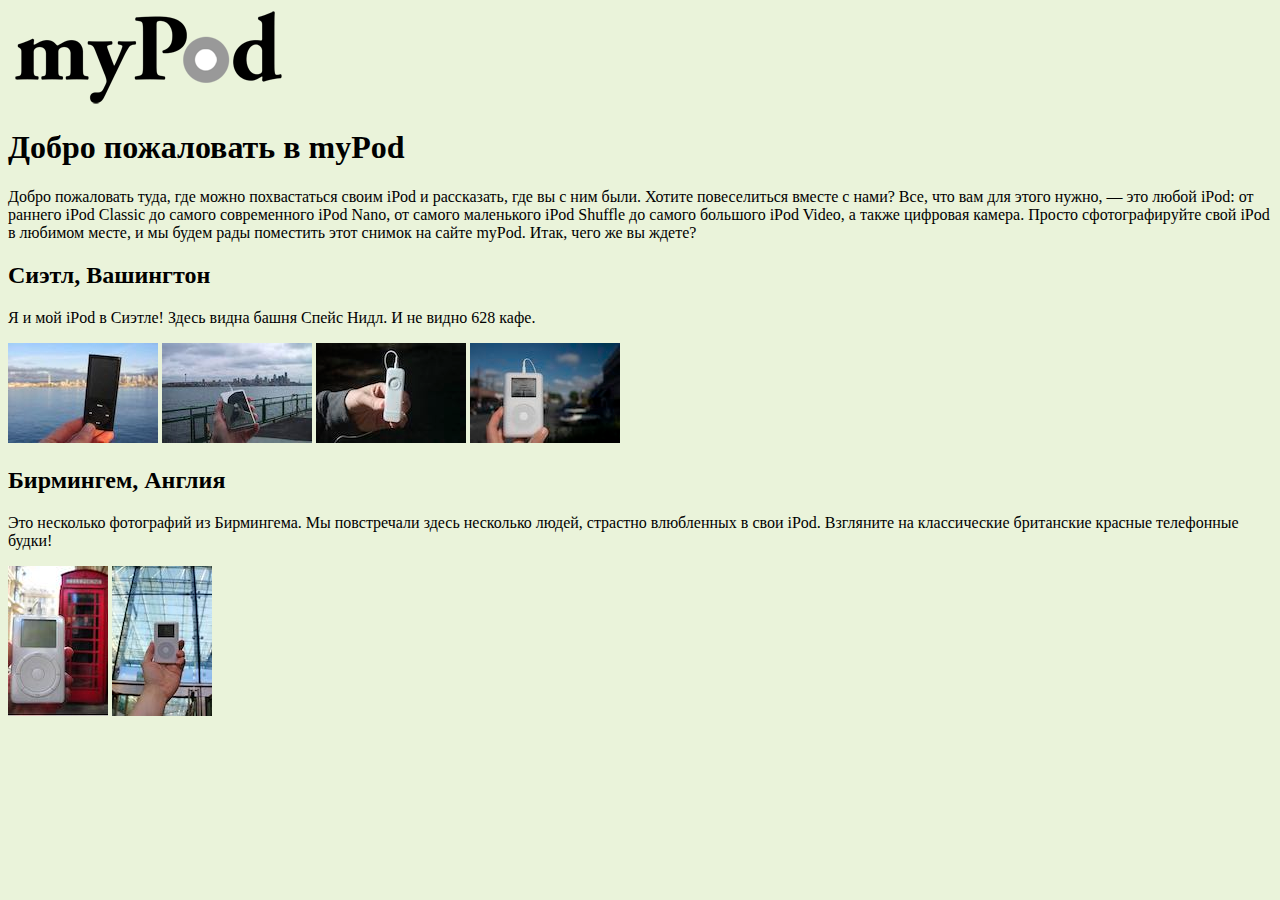
<file: mypod/index.html>
<html>
  <head>
    <title>myPod</title>
      <style type="text/css">
        body { background-color: #eaf3da; }
      </style>
  </head>
  <body>
    <p>
      <img src='logo/mypod.png' alt='Логотип myPod'>

    <h1>Добро пожаловать в myPod</h1>
    <p>
      Добро пожаловать туда, где можно похвастаться своим iPod и рассказать, где      вы с ним были. Хотите повеселиться вместе с нами? Все, что вам для этого      нужно, — это любой iPod: от раннего iPod Classic до самого современного      iPod Nano, от самого маленького iPod Shuffle до самого большого iPod Video,      а также цифровая камера. Просто сфотографируйте свой iPod в любимом месте,      и мы будем рады поместить этот снимок на сайте myPod. Итак, чего же вы ждете?
    </p>

    <h2>Сиэтл, Вашингтон</h2>
    <p>
      Я и мой iPod в Сиэтле! Здесь видна башня Спейс Нидл.      И не видно 628 кафе.
    </p>
    <p>
      <a href='html/seattle_video_med.html'><img src='thumbnail/seattle_video_med.jpg' alt="Мой iPod в Сиэтле, Вашингтон"></a>
      <a href='html/seattle_classic.html'><img src="thumbnail/seattle_classic.jpg" alt="iPod Classic в Сиэтле, Вашингтон"></a>      <a href='html/seattle_shuffle.html'><img src="thumbnail/seattle_shuffle.jpg" alt="iPod Shuffle в Сиэтле, Вашингтон"></a>      <a href='html/seattle_downtown.html'><img src="thumbnail/seattle_downtown.jpg" alt="iPod в бизнес-центре Сиэтла,Вашингтон"></a>
    </p>

    <h2>Бирмингем, Англия</h2>    <p>      Это несколько фотографий из Бирмингема. Мы повстречали здесь несколько      людей, страстно влюбленных в свои iPod. Взгляните на классические британские      красные телефонные будки!    </p>    <p>      <a href='html/britain.html'><img src="thumbnail/britain.jpg" alt="iPod в Бирмингеме в телефонной будке"></a>      <a href='html/applestore.html'><img src="thumbnail/applestore.jpg" alt="iPod в Бирмингеме в магазине Apple"></a>    </p>
  </body>
</html>
</file>
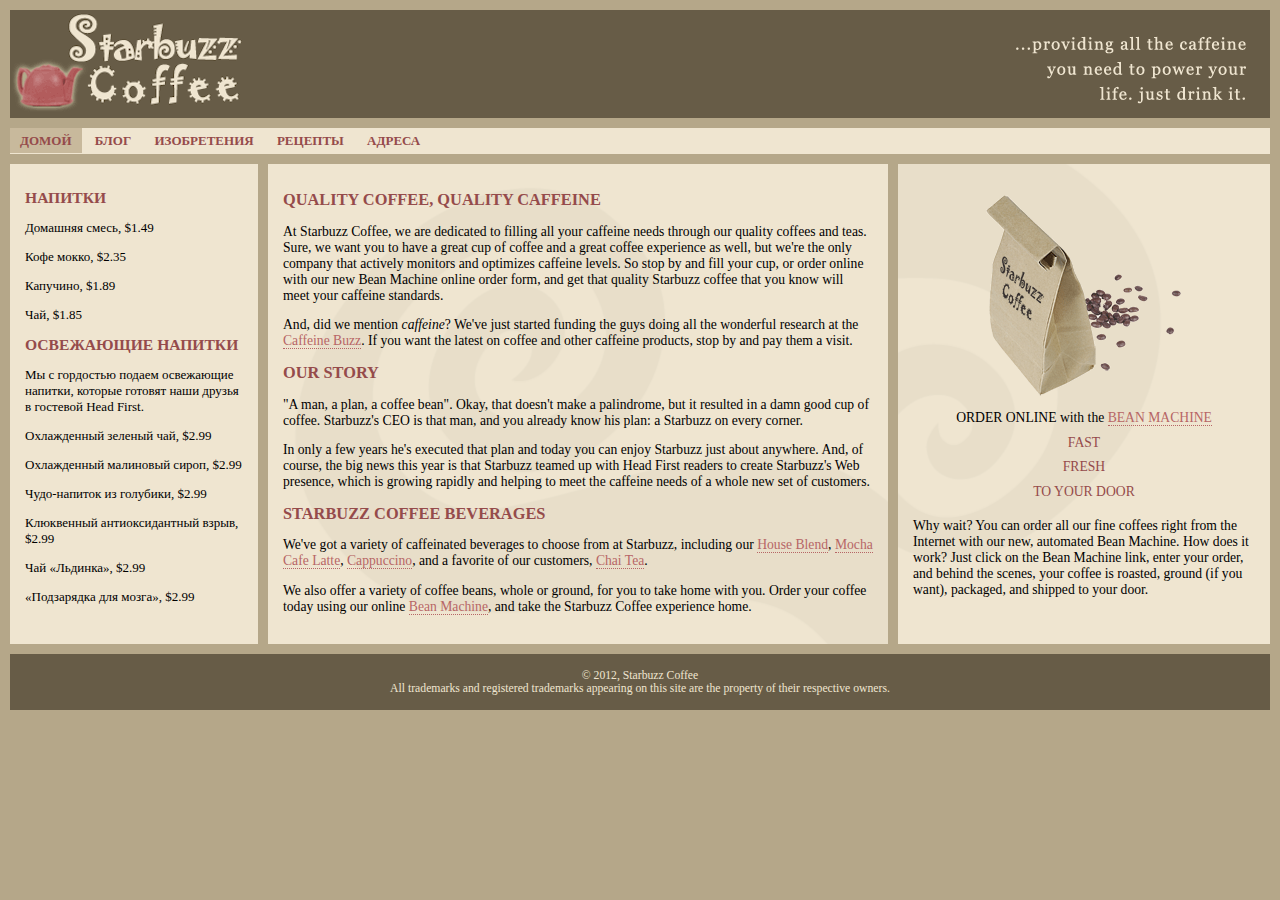
<file: starbuzz/index.html>
<!DOCTYPE html>
<html lang='en'>

<head>
    <meta charset="utf-8">
    <title>Starbuzz Coffee</title>
    <link rel="stylesheet" type="text/css" href="starbuzz.css">
</head>

<body>
    <header class='top'>
        <img id='headerLogo' src="images/headerlogo.gif" alt="Starbuzz Coffee logo image">
        <img id='headerSlogan' src="images/headerSlogan.gif" alt="Providing all the caffeine you need to power your life.">
    </header>

		<nav>
			<ul>
      		<li class='selected'><a href="index.html">ДОМОЙ</a></li>
		  		<li><a href="blog.html">БЛОГ</a></li>
					<li><a href="">ИЗОБРЕТЕНИЯ</a></li>
					<li><a href="">РЕЦЕПТЫ</a></li>	
					<li><a href="">АДРЕСА</a></li>	
			</ul>
		</nav>

    <!--<div id='award'>
        <img src='images/award.gif' alt='Награда обжарщику кофейных зерен года'>
    </div>-->

    <div id='tableContainer'>
        <div id='tableRow'>
            <section id="drinks">
                <h1>НАПИТКИ</h1>
                <p>Домашняя смесь, $1.49</p>
                <p>Кофе мокко, $2.35</p>
                <p>Капучино, $1.89</p>
                <p>Чай, $1.85</p>
                <h1>ОСВЕЖАЮЩИЕ НАПИТКИ</h1>
                <p>
                    Мы с гордостью подаем освежающие напитки, которые готовят наши друзья в гостевой Head First.
                </p>
                <p>Охлажденный зеленый чай, $2.99</p>
                <p>Охлажденный малиновый сироп, $2.99</p>
                <p>Чудо-напиток из голубики, $2.99</p>
                <p>Клюквенный антиоксидантный взрыв, $2.99</p>
                <p>Чай «Льдинка», $2.99</p>
                <p>«Подзарядка для мозга», $2.99</p>
            </section>

            <section id="main">
                <h1>QUALITY COFFEE, QUALITY CAFFEINE</h1>
                <p>
                    At Starbuzz Coffee, we are dedicated to filling all your caffeine needs through our quality coffees and teas. Sure, we want you to have a great cup of coffee and a great coffee experience as well, but we're the only company that actively monitors and
                    optimizes caffeine levels. So stop by and fill your cup, or order online with our new Bean Machine online order form, and get that quality Starbuzz coffee that you know will meet your caffeine standards.
                </p>
                <p>
                    And, did we mention <em>caffeine</em>? We've just started funding the guys doing all the wonderful research at the <a href="http://buzz.headfirstlabs.com" title="Read all about caffeine on the Buzz">Caffeine Buzz</a>. If you want the
                    latest on coffee and other caffeine products, stop by and pay them a visit.
                </p>
                <h1>OUR STORY</h1>
                <p>
                    "A man, a plan, a coffee bean". Okay, that doesn't make a palindrome, but it resulted in a damn good cup of coffee. Starbuzz's CEO is that man, and you already know his plan: a Starbuzz on every corner.
                </p>
                <p>In only a few years he's executed that plan and today you can enjoy Starbuzz just about anywhere. And, of course, the big news this year is that Starbuzz teamed up with Head First readers to create Starbuzz's Web presence, which is growing
                    rapidly and helping to meet the caffeine needs of a whole new set of customers.
                </p>
                <h1>STARBUZZ COFFEE BEVERAGES</h1>
                <p>
                    We've got a variety of caffeinated beverages to choose from at Starbuzz, including our
                    <a href="beverages.html#house" title="House Blend">House Blend</a>,
                    <a href="beverages.html#mocha" title="Mocha Cafe Latte">Mocha Cafe Latte</a>,
                    <a href="beverages.html#cappuccino" title="Cappuccino">Cappuccino</a>, and a favorite of our customers,
                    <a href="beverages.html#chai" title="Chai Tea">Chai Tea</a>.
                </p>
                <p>
                    We also offer a variety of coffee beans, whole or ground, for you to take home with you. Order your coffee today using our online
                    <a href="form.html" title="form.html">Bean Machine</a>, and take the Starbuzz Coffee experience home.
                </p>
            </section>

            <aside>
                <p class="beanheading">
                    <img src="images/bag.gif" alt="Bean Machine bag">
                    <br> ORDER ONLINE with the
                    <a href="form.html">BEAN MACHINE</a>
                    <br>
                    <span class="slogan">
            FAST <br>
            FRESH <br>
            TO YOUR DOOR <br>
        </span>
                </p>
                <p>
                    Why wait? You can order all our fine coffees right from the Internet with our new, automated Bean Machine. How does it work? Just click on the Bean Machine link, enter your order, and behind the scenes, your coffee is roasted, ground (if you want), packaged,
                    and shipped to your door.
                </p>
            </aside>
        </div>
    </div>

    <footer>
        &copy; 2012, Starbuzz Coffee
        <br> All trademarks and registered trademarks appearing on this site are the property of their respective owners.
    </footer>

    <!-- <div id='coupon'>
        <a href='freecoffee.html' title="Щелкните здесь, чтобы получить бесплатный кофе"><img src='images/ticket.gif' alt="Купон на бесплатный кофе Starbuzz"></a>
    </div>-->

</body>

</html>
</file>
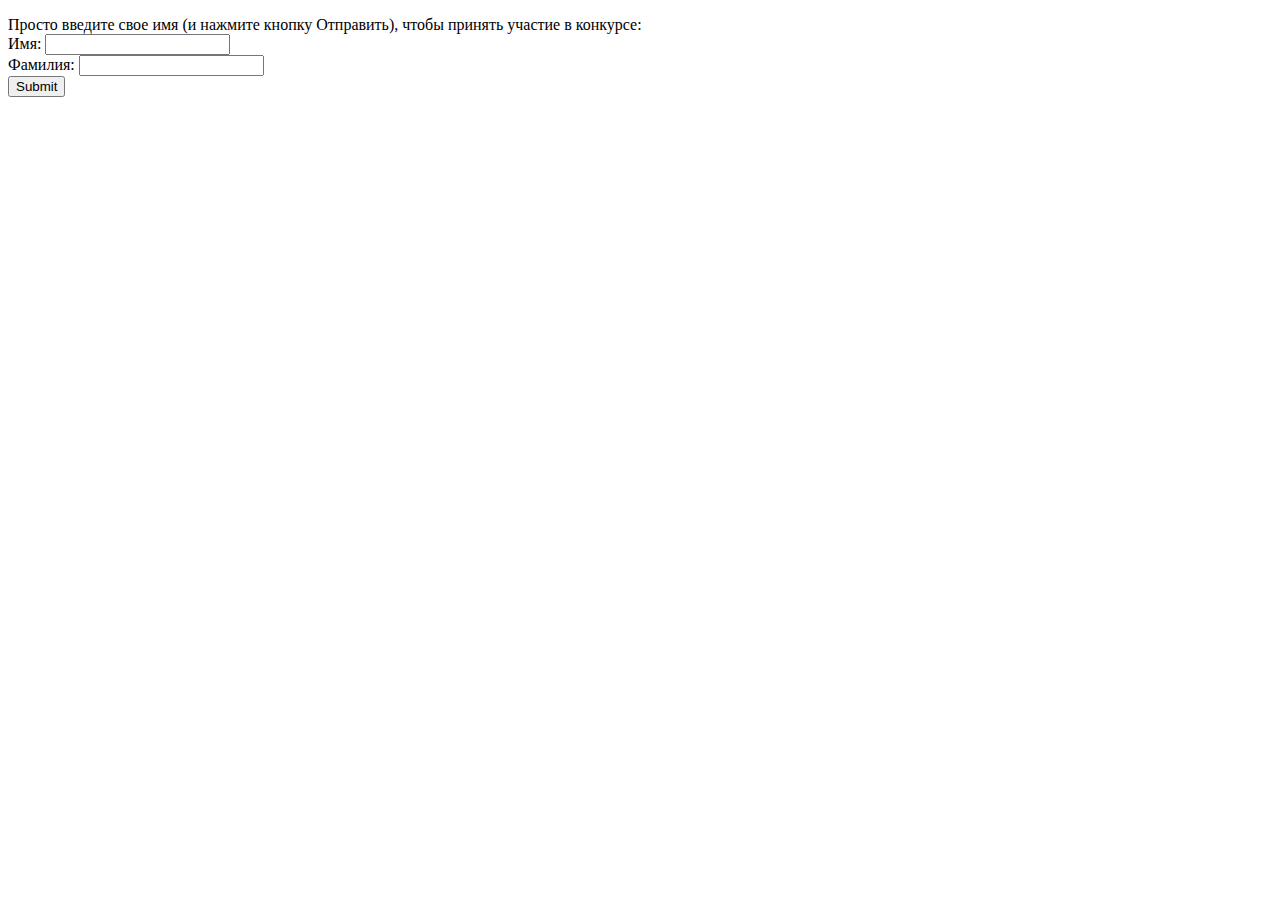
<file: contest/form.html>
<!DOCTYPE html>
<html>
  <head>
    <meta charset="utf-8">
    <title>Принять участие в конкурсе</title>
  </head>
  <body>
    <form action="http://wickedlysmart.com/hfhtmlcss/contest.php" method="POST">
      <p>Просто введите свое имя (и нажмите кнопку Отправить),
						чтобы принять участие в конкурсе:<br>

        Имя: <input type="text" name="firstname" value=""><br>
        Фамилия:  <input type="text" name="lastname" value=""><br>
        <input type="submit">
      </p>
    </form>
  </body>
</html>
</file>
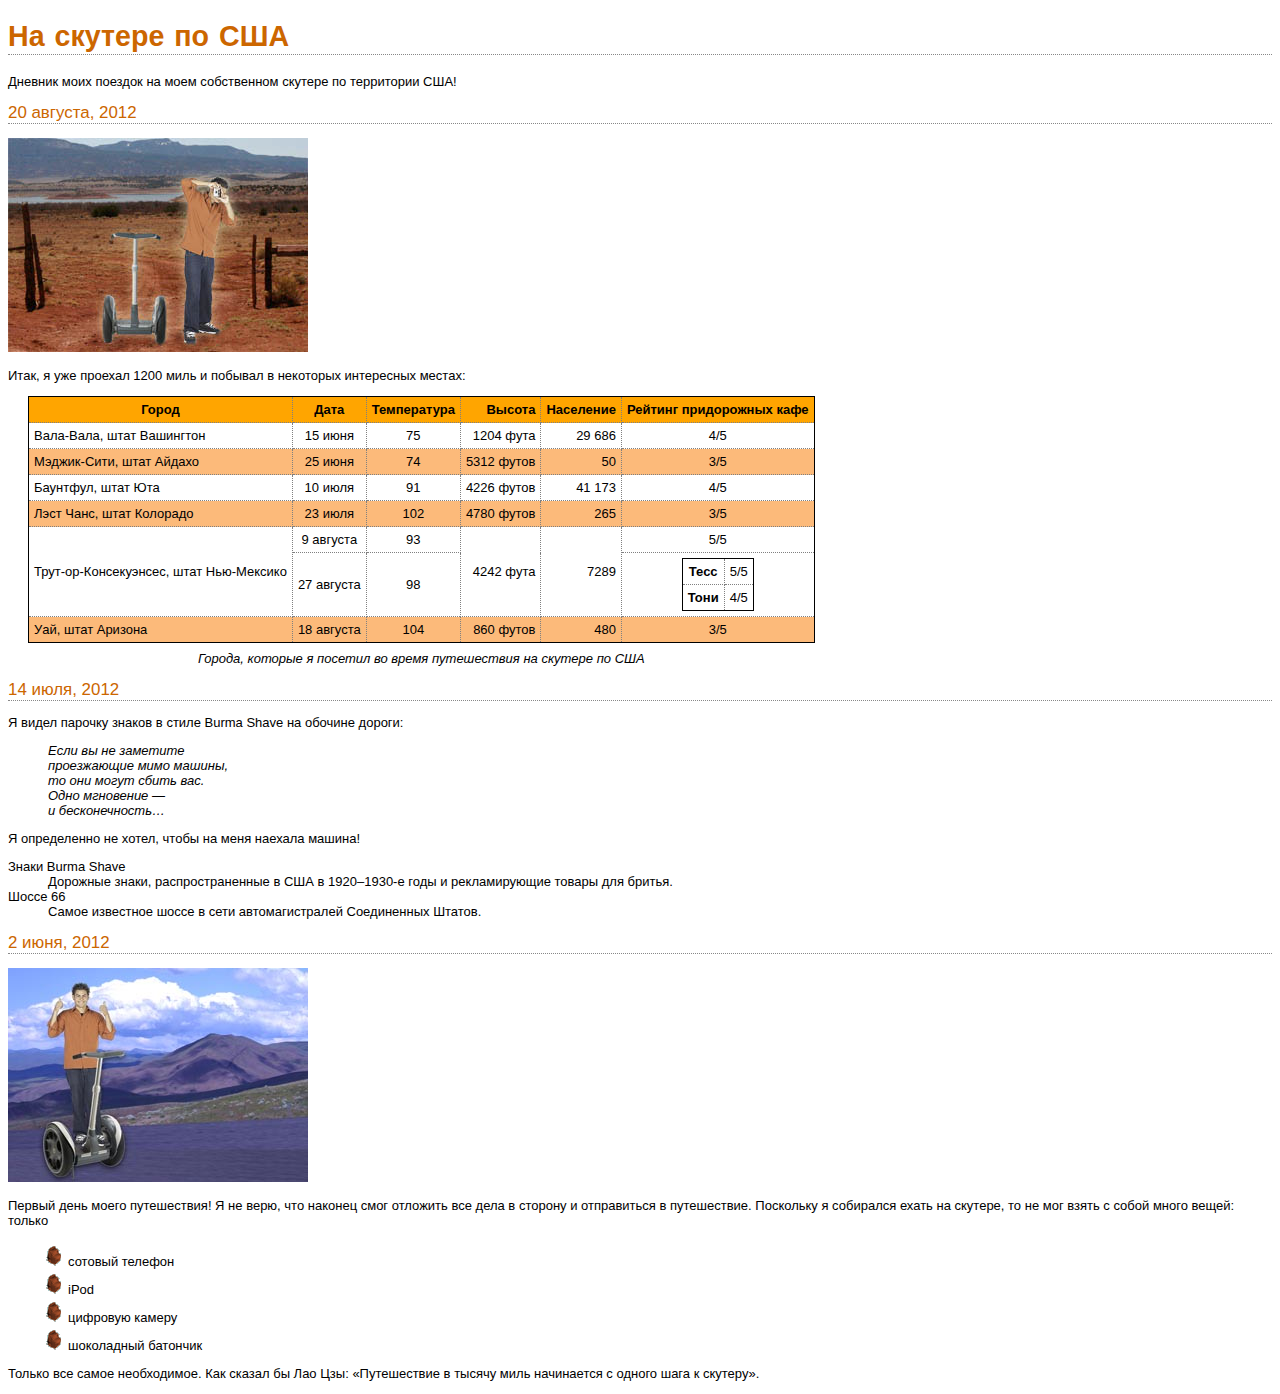
<file: journal/journal.html>
<!doctype html>
<html lang='ru'>

  <head>
   <meta charset='utf-8'>
    <title>На скутере по США</title>
    <link type='text/css' rel='stylesheet' href='journal.css' />
  </head>

  <body>
    <h1>На скутере по США</h1>
    <p>Дневник моих поездок на моем собственном скутере по территории США!</p>

    <h2>20 августа, 2012</h2>
    <img src='images/segway2.jpg' alt='Фото за 20 августа, 2012 года'>
    <p>
        Итак, я уже проехал 1200 миль и побывал в некоторых интересных 
        местах: 
    </p>
    
		<table>
			<caption>
				Города, которые я посетил во время
				путешествия на скутере по США
			</caption>	
			<tr>
				<th>Город</th>
				<th class='center'>Дата</th>
				<th class='center'>Температура</th>
				<th class='right'>Высота</th>
				<th class='right'>Население</th>
				<th class='center'>Рейтинг придорожных кафе</th>
			</tr>
			<tr>
				<td>Вала-Вала, штат Вашингтон</td>
				<td class='center'>15 июня</td>
				<td class='center'>75</td>
				<td class='right'>1204 фута</td>
				<td class='right'>29 686</td>
				<td class='center'>4/5</td>
			</tr>
			<tr class='cellcolor'>
				<td>Мэджик-Сити, штат Айдахо</td>
				<td class='center'>25 июня</td>
				<td class='center'>74</td>
				<td class='right'>5312 футов</td>
				<td class='right'>50</td>
				<td class='center'>3/5</td>
			</tr>
			<tr>
				<td>Баунтфул, штат Юта</td>
				<td class='center'>10 июля</td>
				<td class='center'>91</td>
				<td class='right'>4226 футов</td>
				<td class='right'>41 173</td>
				<td class='center'>4/5</td>
			</tr>	
			<tr class='cellcolor'>
				<td>Лэст Чанс, штат Колорадо</td>
				<td class='center'>23 июля</td>
				<td class='center'>102</td>
				<td class='right'>4780 футов</td>
				<td class='right'>265</td>
				<td class='center'>3/5</td>
			</tr>	
			<tr>
				<td rowspan="2">Трут-ор-Консекуэнсес, штат Нью-Мексико</td>
				<td class="center">9 августа</td>
				<td class="center">93</td>
				<td rowspan="2" class="right">4242 фута</td>
				<td rowspan="2" class="right">7289</td>
				<td class="center">5/5</td>
			</tr>
			<tr>
				<td class="center">27 августа</td>
				<td class="center">98</td>
				<td class="center">
					<table id='small'>
						<tr>
							<th>Тесс</th>
							<td>5/5</td>
						</tr>	
						<tr>
							<th>Тони</th>
							<td>4/5</td>
						</tr>
					</table>		
				</td>
			</tr>
			<tr class="cellcolor">
				<td>Уай, штат Аризона</td>
				<td class='center'>18 августа</td>
				<td class='center'>104</td>
				<td class='right'>860 футов</td>
				<td class='right'>480</td>
				<td class='center'>3/5</td>
			</tr>		
		</table>

    <h2>14 июля, 2012</h2>
    <p>
        Я видел парочку знаков в стиле Burma Shave на
        обочине дороги: 
    </p>
    <blockquote>
        Если вы не заметите<br> 
        проезжающие мимо машины,<br>
        то они могут сбить вас.<br>
        Одно мгновение — <br>
        и бесконечность…<br>
    </blockquote>
    <p>
      Я определенно не хотел, чтобы на меня наехала машина!
    </p>  

    <dl>
      <dt>Знаки Burma Shave</dt>
        <dd>Дорожные знаки, распространенные в США
            в 1920–1930-е годы и рекламирующие товары
            для бритья.
        </dd>
      <dt>Шоссе 66</dt>
        <dd>Самое известное шоссе в сети автомагистралей
            Соединенных Штатов.
        </dd>
    </dl>  

    <h2>2 июня, 2012</h2>
    <img src='images/segway1.jpg' alt='Фото за 2 июня, 2012 года'>
    <p>
    Первый день моего путешествия! Я не верю, что наконец 
    смог отложить все дела в сторону и отправиться 
    в путешествие. Поскольку я собирался ехать на скутере, 
    то не мог взять с собой много вещей: только 
    </p>
    <ul>    
      <li>сотовый телефон</li>
      <li>iPod</li>
      <li>цифровую камеру</li> 
      <li>шоколадный батончик</li>
    </ul>
    <p>
    Только все самое необходимое. Как сказал бы Лао Цзы:
    <q>Путешествие в тысячу миль начинается с одного шага
    к скутеру</q>.
    </p>

  </body>

</html>
</file>
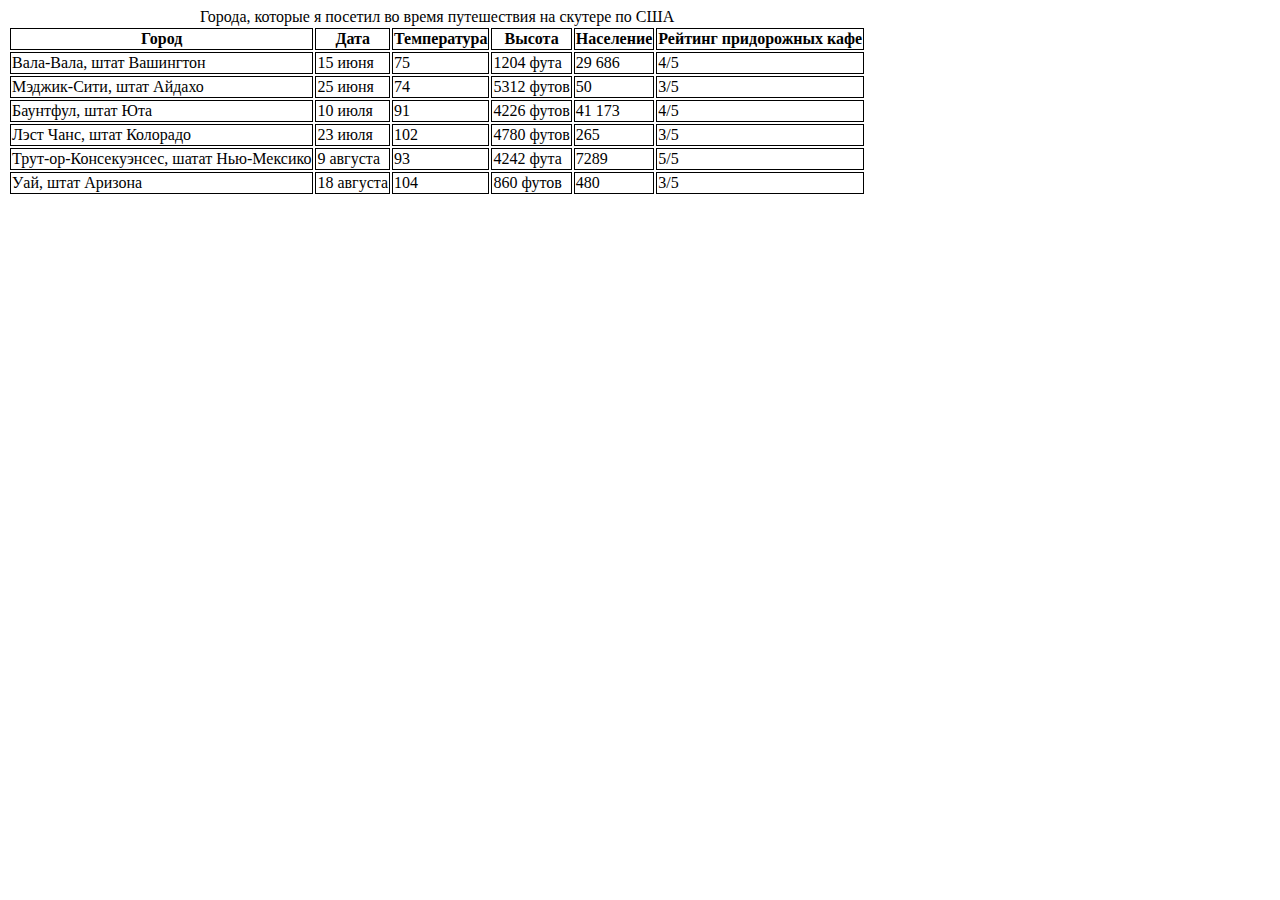
<file: journal/table.html>
<!DOCTYPE html>
<html lang='ru'>

  <head>
    	<meta charset="utf-8">
    	<style type="text/css">
      	td, th { border: 1px solid black; }
    	</style>
    	<title>Тестирование таблицы Тони</title>
  </head>		

  <body>
    <table>
			<caption>
				Города, которые я посетил во время
				путешествия на скутере по США
			</caption>	
			<tr>
				<th>Город</th>
				<th>Дата</th>
				<th>Температура</th>
				<th>Высота</th>
				<th>Население</th>
				<th>Рейтинг придорожных кафе</th>
			</tr>
			<tr>
				<td>Вала-Вала, штат Вашингтон</td>
				<td>15 июня</td>
				<td>75</td>
				<td>1204 фута</td>
				<td>29 686</td>
				<td>4/5</td>
			</tr>
			<tr>
				<td>Мэджик-Сити, штат Айдахо</td>
				<td>25 июня</td>
				<td>74</td>
				<td>5312 футов</td>
				<td>50</td>
				<td>3/5</td>
			</tr>
			<tr>
				<td>Баунтфул, штат Юта</td>
				<td>10 июля</td>
				<td>91</td>
				<td>4226 футов</td>
				<td>41 173</td>
				<td>4/5</td>
			</tr>	
			<tr>
				<td>Лэст Чанс, штат Колорадо</td>
				<td>23 июля</td>
				<td>102</td>
				<td>4780 футов</td>
				<td>265</td>
				<td>3/5</td>
			</tr>	
			<tr>
				<td>Трут-ор-Консекуэнсес, шатат Нью-Мексико</td>
				<td>9 августа</td>
				<td>93</td>
				<td>4242 фута</td>
				<td>7289</td>
				<td>5/5</td>
			</tr>	
			<tr>
				<td>Уай, штат Аризона</td>
				<td>18 августа</td>
				<td>104</td>
				<td>860 футов</td>
				<td>480</td>
				<td>3/5</td>
			</tr>		
		</table>
  </body>

</html>
</file>
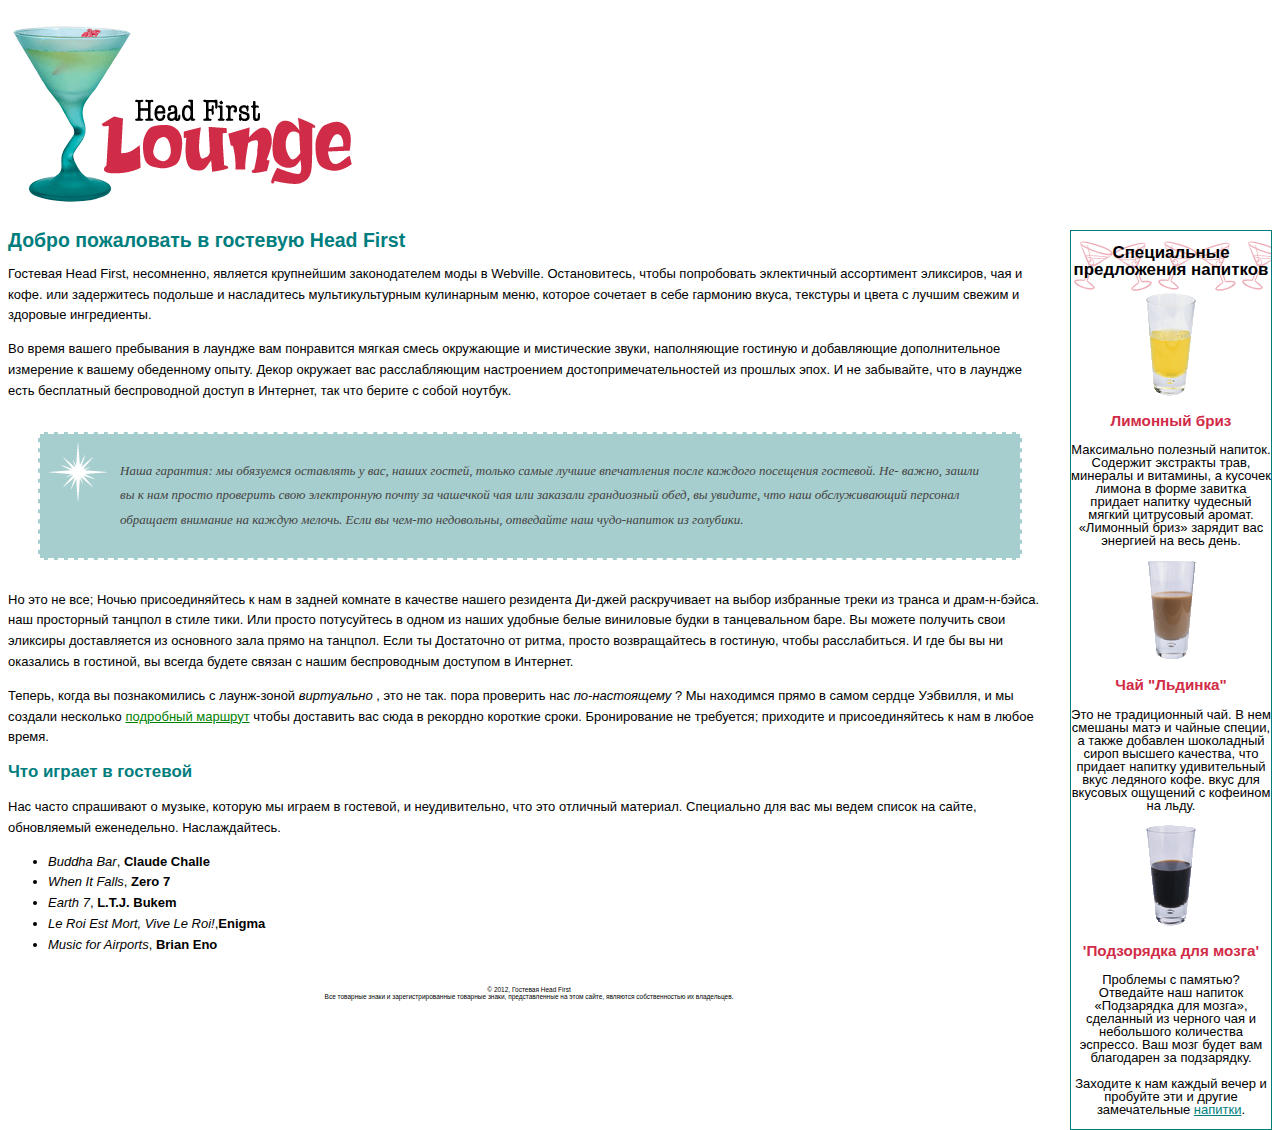
<file: lounge/lounge.html>
<!DOCTYPE html>
<html lang='ru'>
  <head>
    <meta charset="utf-8">
    <title>Гостевая Head First</title>
    <link type="text/css" rel="stylesheet" href="lounge.css" media='screen and (min-width: 481px)'/>
    <link type='text/css' rel='stylesheet' href='lounge-print.css' media='print'/>
    <link type='text/css' rel='stylesheet' href='lounge-mobile.css' media='screen and (max-width: 480px)'>
  </head>
  <body>
    <p><img src="images/logo.gif" alt="Head First Lounge"></p>
    
  <div id='elixirs'>
    <h2>Специальные предложения напитков</h2>
    <p>
      <img src="images/yellow.gif" alt="Lemon Breeze Elixir">
    </p>
    <h3>Лимонный бриз</h3>
    <p>
      Максимально полезный напиток. Содержит экстракты трав,
      минералы и витамины, а кусочек лимона в форме завитка
      придает напитку чудесный мягкий цитрусовый аромат.
      «Лимонный бриз» зарядит вас энергией на весь день.   
    </p>

    <p>
      <img src="images/chai.gif" alt="Chai Chiller Elixir">
    </p>
    <h3>Чай "Льдинка"</h3>
    <p>
      Это не традиционный чай. В нем смешаны матэ и чайные
      специи, а также добавлен шоколадный сироп высшего качества,
      что придает напитку удивительный вкус ледяного кофе. вкус 
      для вкусовых ощущений с кофеином на льду.
    </p>

    <p>
      <img src="images/black.gif" alt="Black Brain Brew Elixir">
    </p>
    <h3>'Подзорядка для мозга'</h3>
    <p>
      Проблемы с памятью? Отведайте наш напиток «Подзарядка для
      мозга», сделанный из черного чая и небольшого количества
      эспрессо. Ваш мозг будет вам благодарен за подзарядку.   
    </p>

    <p>
      Заходите к нам каждый вечер и пробуйте эти и другие
      замечательные
      <a href="beverages/elixir.html" 
         title="Head First Lounge Elixirs">напитки</a>.
    </p>
  </div>
   
    <h1>Добро пожаловать в гостевую Head First</h1>
    <p>
       Гостевая Head First, несомненно, является крупнейшим законодателем моды в Webville.
       Остановитесь, чтобы попробовать эклектичный ассортимент эликсиров, чая и кофе.
       или задержитесь подольше и насладитесь мультикультурным кулинарным меню, которое
       сочетает в себе гармонию вкуса, текстуры и цвета с лучшим свежим
       и здоровые ингредиенты. 
    </p>

    <p>
       Во время вашего пребывания в лаундже вам понравится мягкая смесь
       окружающие и мистические звуки, наполняющие гостиную и добавляющие дополнительное 
       измерение
       к вашему обеденному опыту. Декор окружает вас расслабляющим настроением
       достопримечательностей из прошлых эпох. И не забывайте, что в лаундже есть бесплатный беспроводной 
       доступ в Интернет, так что берите с собой ноутбук.  
    </p>

    <p id='guarantee'>
      Наша гарантия: мы обязуемся оставлять у вас, наших гостей, только
      самые лучшие впечатления после каждого посещения гостевой. Не-
      важно, зашли вы к нам просто проверить свою электронную почту
      за чашечкой чая или заказали грандиозный обед, вы увидите, что наш
      обслуживающий персонал обращает внимание на каждую мелочь. Если вы
      чем-то недовольны, отведайте наш чудо-напиток из голубики.
    </p>

    <p>
      Но это не все; Ночью присоединяйтесь к нам в задней комнате в качестве нашего резидента
      Ди-джей раскручивает на выбор избранные треки из транса и драм-н-бэйса.
      наш просторный танцпол в стиле тики. Или просто потусуйтесь в одном из наших
      удобные белые виниловые будки в танцевальном баре. Вы можете получить свои эликсиры
      доставляется из основного зала прямо на танцпол. Если ты
      Достаточно от ритма, просто возвращайтесь в гостиную, чтобы расслабиться.
      И где бы вы ни оказались в гостиной, вы всегда будете
      связан с нашим беспроводным доступом в Интернет.    
    </p>

    <p>
      Теперь, когда вы познакомились с лаунж-зоной <em> виртуально </em>, это не так.
      пора проверить нас <em> по-настоящему </em>? Мы находимся прямо
      в самом сердце Уэбвилля, и мы создали несколько
      <a href = "about/directions.html"
         title = "Подробный маршрут к залу">подробный маршрут</a>
      чтобы доставить вас сюда в рекордно короткие сроки. Бронирование не требуется;
      приходите и присоединяйтесь к нам в любое время.    
    </p>
  
    <h2>Что играет в гостевой</h2>
    <p>
      Нас часто спрашивают о музыке, которую мы играем в гостевой, и неудивительно, что
      это отличный материал. Специально для вас мы ведем список на сайте, обновляемый еженедельно.
      Наслаждайтесь.
    </p>
    
    <ul>
      <li><span class='cd'>Buddha Bar</span>, <span class='artist'>Claude Challe</span></li>
        <li><span class='cd'>When It Falls</span>, <span class='artist'>Zero 7</span></li>
        <li><span class='cd'>Earth 7</span>, <span class='artist'>L.T.J. Bukem</span></li>
        <li><span class='cd'>Le Roi Est Mort, Vive Le Roi!</span>,<span class='artist'>Enigma</span></li>
        <li><span class='cd'>Music for Airports</span>, <span class='artist'>Brian Eno</span></li>
    </ul>
   
    <p id='footer'>
      &copy; 2012, Гостевая Head First<br>
      Все товарные знаки и зарегистрированные товарные знаки, представленные на этом сайте, являются
       собственностью их владельцев.
    </p>
  </body>
</html>
</file>
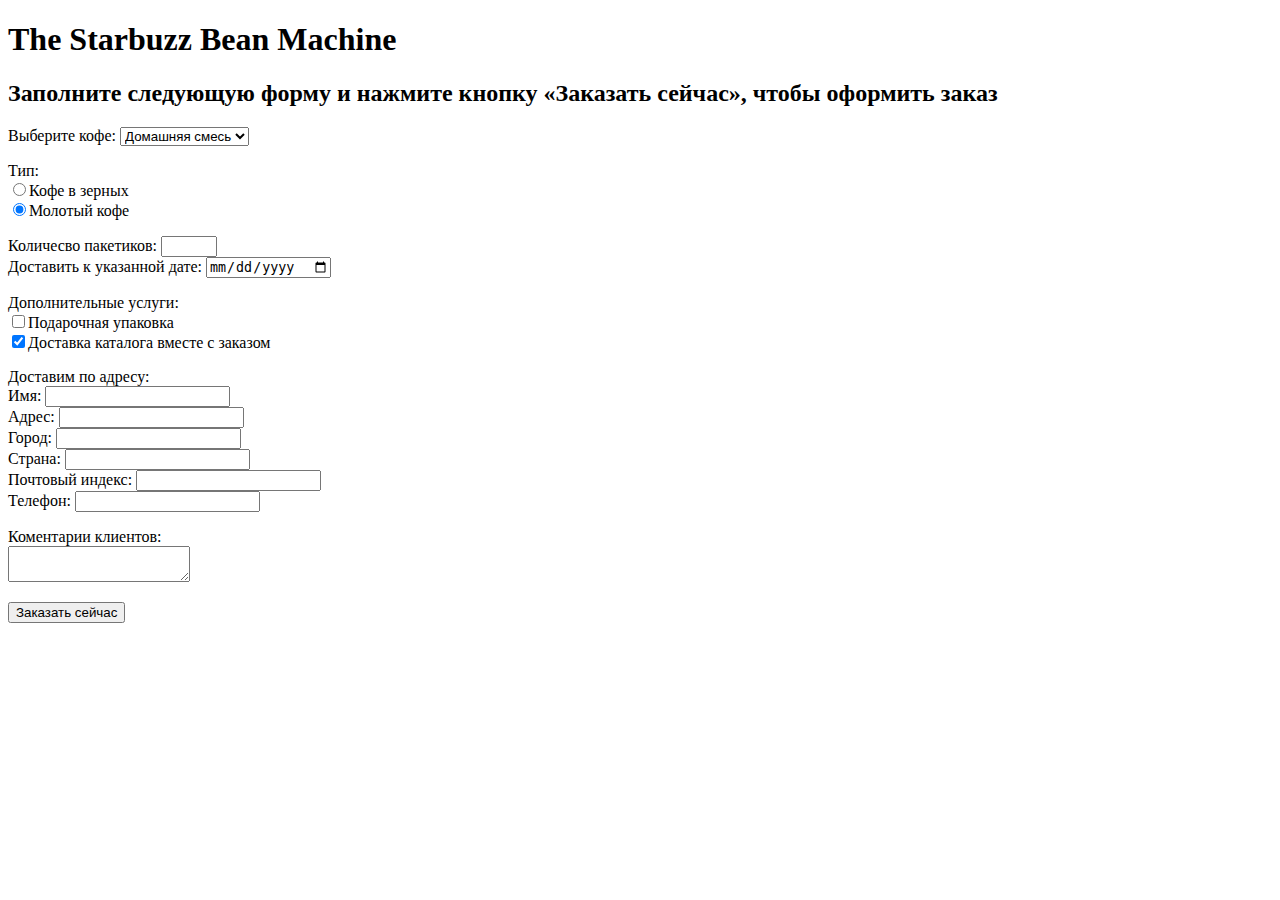
<file: starbuzz/form.html>
<!DOCTYPE html>
<html lang='ru'>
  <head>
    <meta charset="utf-8">
    <title>The Starbuzz Bean Machine</title>
  </head>
  <body>

    <h1>The Starbuzz Bean Machine</h1>
		<h2>Заполните следующую форму и нажмите кнопку «Заказать сейчас»,
						чтобы оформить заказ</h2>
		<form action='http://starbuzzcoffee.com/processorder.php' method="POST">
			<p>
				Выберите кофе:
				<select name="beans">
					<option value="Смесь">Домашняя смесь</option>
					<option value="Боливия">Боливия</option>
					<option value="Гватемала">Гватемала</option>
					<option value="Кения">Кения</option>
				</select>
			</p>

			<p>Тип: <br>
				<input type="radio" name='beantype' value="зерна">Кофе в зерных<br>
				<input type="radio" name='beantype' value="молотый" checked>Молотый кофе
			</p>	

			<p>
				Количесво пакетиков: <input type="number" name='bags' min='1' max='10'> <br>
				Доставить к указанной дате: <input type="date" name='date'>
			</p>

			<p>Дополнительные услуги: <br>
				<input type="checkbox" name='extras[]' value="подарочная упаковка">Подарочная
				упаковка<br>
				<input type="checkbox" name="extras[]" value="каталог" checked="checked">Доставка
				каталога вместе с заказом
			</p>

			<p>Доставим по адресу: <br>	
				Имя: <input type="text" name='name'><br>
				Адрес: <input type="text" name="address"><br>
				Город: <input type="text" name="city"><br>
				Страна: <input type="text" name="state"><br>
				Почтовый индекс: <input type="text" name="zip"><br>
				Телефон: <input type="tel" name="phone"><br>
			</p>

			<p>Коментарии клиентов: <br>
				<textarea name='comments'></textarea>	
			</p>

			<p>
				<input type="submit" value="Заказать сейчас">
			</p>
		</form>	


  </body>
</html>
</file>
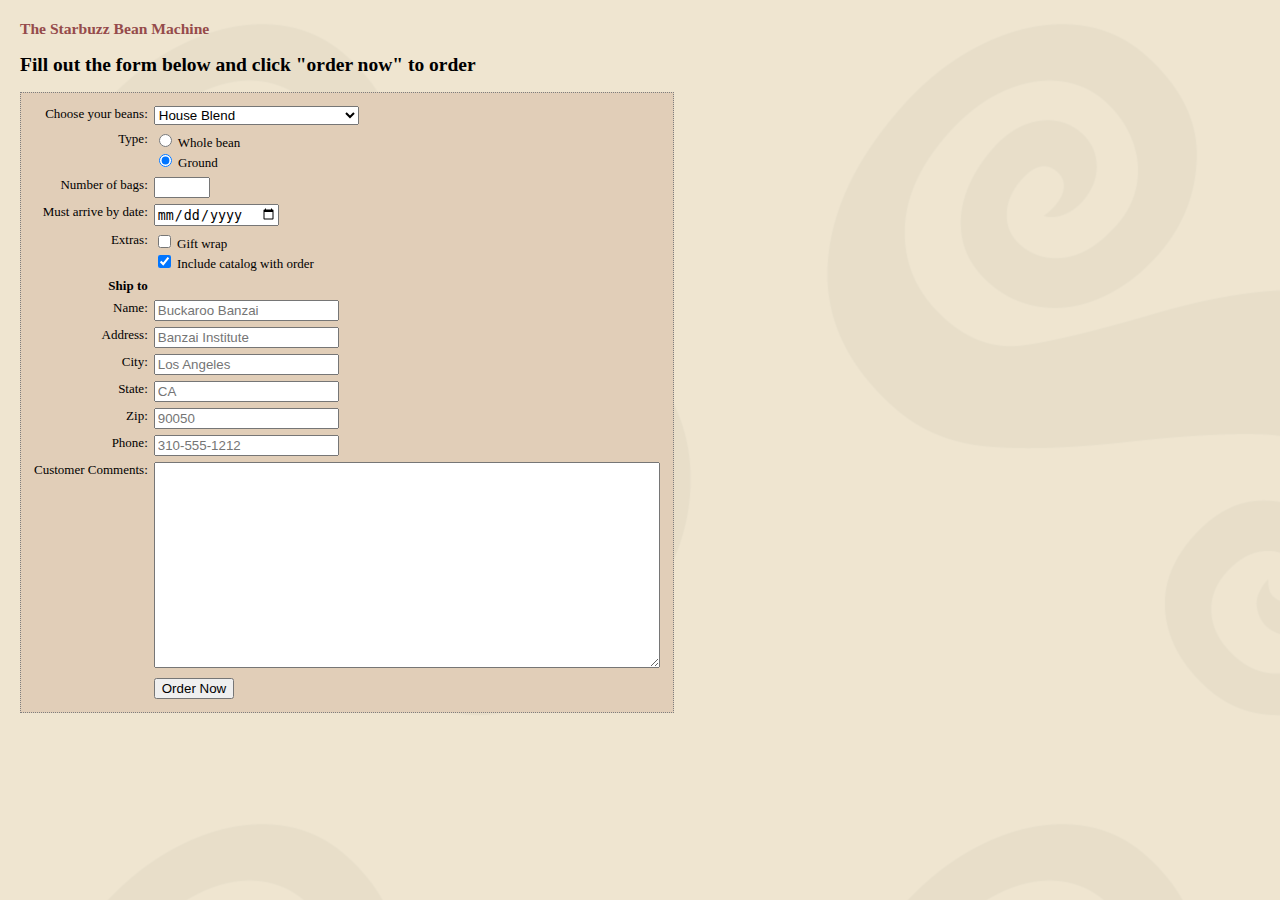
<file: starbuzz/styledform.html>
<!doctype html>
<html>
  <head>
    <meta charset="utf-8">
    <title>The Starbuzz Bean Machine</title>
	<link rel="stylesheet" href="starbuzz.css">
	<link rel="stylesheet" href="styledform.css">
  </head>
  <body>

    <h1>The Starbuzz Bean Machine</h1>
    <h2>Fill out the form below and click "order now" to order</h2>

    <form action="http://www.starbuzzcoffee.com/processorder.php" method="post">
	<div class="tableRow">
		<p>
          Choose your beans:
		</p>
		<p>
            <select name="beans">
              <option value="House Blend">House Blend</option>
              <option value="Bolivia">Shade Grown Bolivia Supremo</option>
              <option value="Guatemala">Organic Guatemala</option>
              <option value="Kenya">Kenya</option>
            </select>
		</p>
	</div>
	<div class="tableRow">
		<p> Type: </p>
		<p>
            <input type="radio" name="beantype" value="whole"> Whole bean<br>
            <input type="radio" name="beantype" value="ground" checked> 
            Ground
		</p>
	</div>
	<div class="tableRow">
		<p> Number of bags: </p>
		<p> <input type="number" name="bags" min="1" max="10"> </p>
	</div>
	<div class="tableRow label">
		<p> Must arrive by date: </p>
		<p> <input type="date" name="date"> </p>
	</div>
	<div class="tableRow">
		<p> Extras: </p>
		<p>
            <input type="checkbox" name="extras[]" value="giftwrap"> Gift wrap<br>
            <input type="checkbox" name="extras[]" value="catalog" checked>
            Include catalog with order
		</p>
	</div>
	<div class="tableRow">
		<p class="heading"> Ship to </p>
		<p></p>
	</div>
	<div class="tableRow">
		<p> Name: </p>
		<p> <input type="text" name="name" value="" placeholder="Buckaroo Banzai" required> </p>
	</div>
	<div class="tableRow">
		<p> Address: </p>
		<p> <input type="text" name="address" value="" placeholder="Banzai Institute" required> </p>
	</div>
	<div class="tableRow">
		<p> City: </p>
		<p> <input type="text" name="city" value="" placeholder="Los Angeles" required> </p>
	</div>
	<div class="tableRow">
		<p> State: </p>
		<p> <input type="text" name="state" value="" placeholder="CA" required> </p>
	</div>
	<div class="tableRow">
		<p> Zip: </p>
		<p> <input type="text" name="zip" value="" placeholder="90050" required> </p>
	</div>
	<div class="tableRow">
		<p> Phone: </p>
		<p> <input type="tel" name="phone" value="" placeholder="310-555-1212" required> </p>
	</div>
	<div class="tableRow">
		<p> Customer Comments: </p>
		<p>
            <textarea name="comments"></textarea>
		</p>
	</div>
	<div class="tableRow">
		<p></p>
		<p> <input type="submit" value="Order Now"> </p>
	</div>
    </form>
  </body>
</html>
</file>
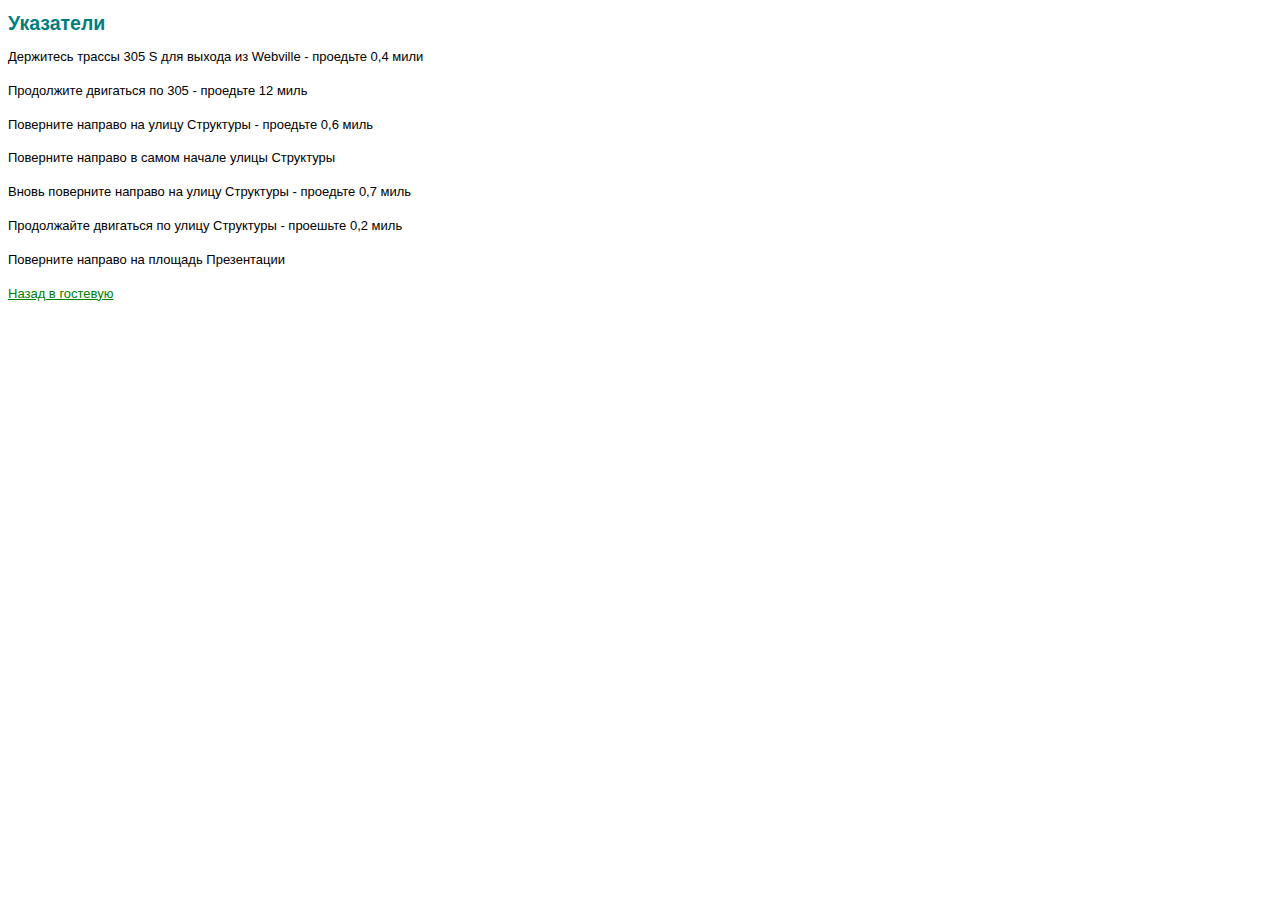
<file: lounge/about/directions.html>
<!doctype html>
<html lang='ru'>
  <head>
   <meta charset='utf-8'>
    <title>Указатели гостевой Head First</title>
    <link type='text/css' rel='stylesheet' href='../lounge.css' />
  </head>
  <body>
    <h1>Указатели</h1>
    <p>Держитесь трассы 305 S для выхода из Webville - проедьте 0,4 мили </p>
    <p>Продолжите двигаться по 305 - проедьте 12 миль</p>
    <p>Поверните направо на улицу Структуры - проедьте 0,6 миль</p>
    <p>Поверните направо в самом начале улицы Структуры</p>
    <p>Вновь поверните направо на улицу Структуры - проедьте 0,7 миль</p>
    <p>Продолжайте двигаться по улицу Структуры - проешьте 0,2 миль</p>
    <p>Поверните направо на площадь Презентации</p>
    <p>
      <a href='../lounge.html'>Назад в гостевую</a>
    </p>
  </body>
</html>
</file>
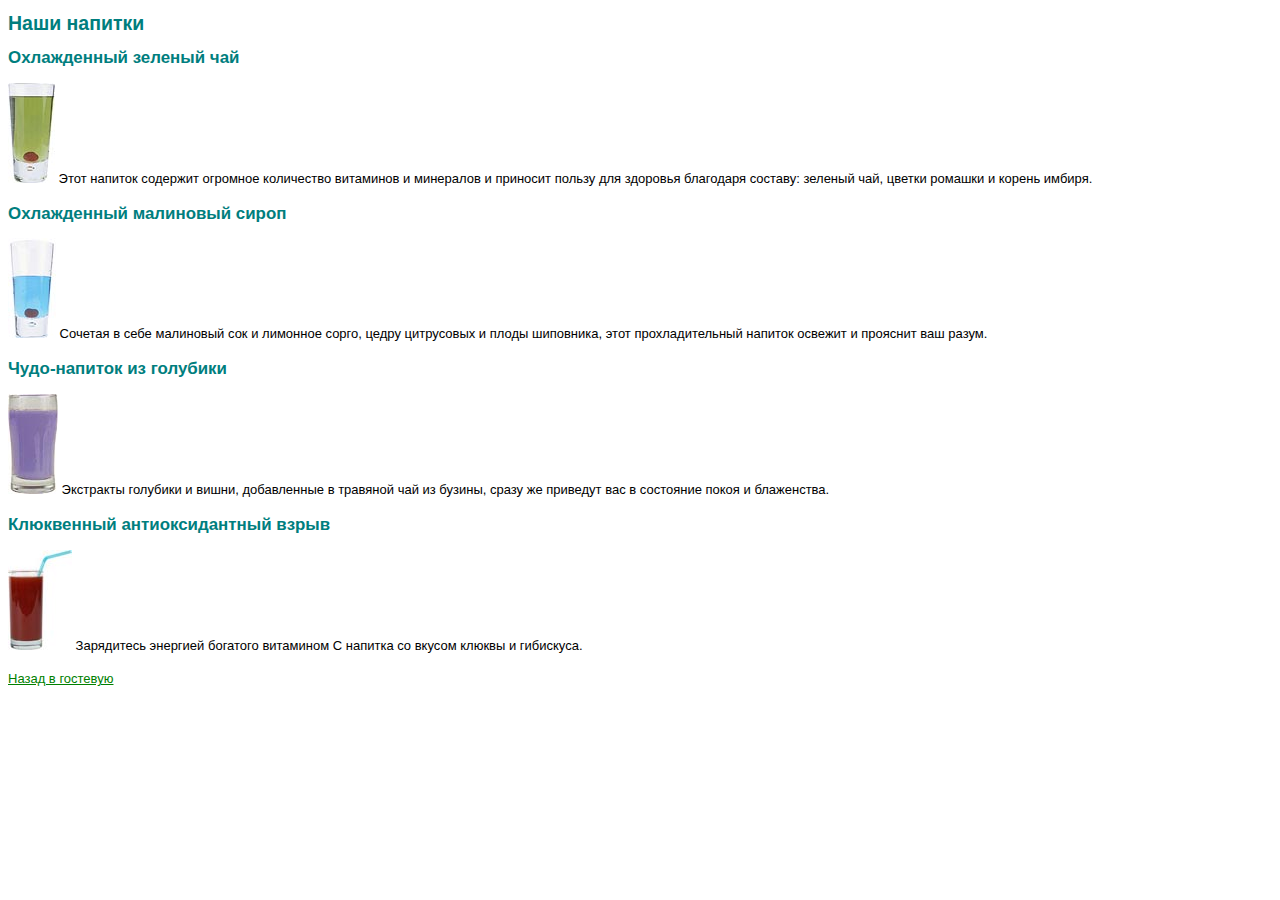
<file: lounge/beverages/elixir.html>
<!doctype html>
<html lang='ru'>
  <head>
   <meta charset='utf-8'>
    <title>Напитки гостевой Head First</title>
    <link type='text/css' rel='stylesheet' href='../lounge.css' />
  </head>
  <body>
    <h1>Наши напитки</h1>

    <h2>Охлажденный зеленый чай</h2>
    <p class="greentea">
      <img src="../images/green.jpg" alt='Охлажденный зеленый чай'>
      Этот напиток содержит огромное количество витаминов и      минералов и приносит пользу для здоровья благодаря      составу: зеленый чай, цветки ромашки и корень имбиря.
    </p>

    <h2>Охлажденный малиновый сироп</h2>
    <p class='rapberry'>
      <img src="../images/lightblue.jpg" alt='Охлажденный малиновый сироп'>
      Сочетая в себе малиновый сок и лимонное сорго, цедру      цитрусовых и плоды шиповника, этот прохладительный      напиток освежит и прояснит ваш разум.
    </p>

    <h2>Чудо-напиток из голубики</h2>
    <p class='blueberry'>
      <img src="../images/blue.jpg" alt='Чудо-напиток из голубики'>
      Экстракты голубики и вишни, добавленные в травяной чай      из бузины, сразу же приведут вас в состояние покоя      и блаженства.
    </p>

    <h2>Клюквенный антиоксидантный взрыв</h2>
    <p class='cranberry'>
      <img src="../images/red.jpg" alt='Клюквенный антиоксидантный взрыв'>
      Зарядитесь энергией богатого витамином C напитка      со вкусом клюквы и гибискуса.
    </p>

    <p>
      <a href='../lounge.html'>Назад в гостевую</a>
    </p>
  </body>
</html>
</file>
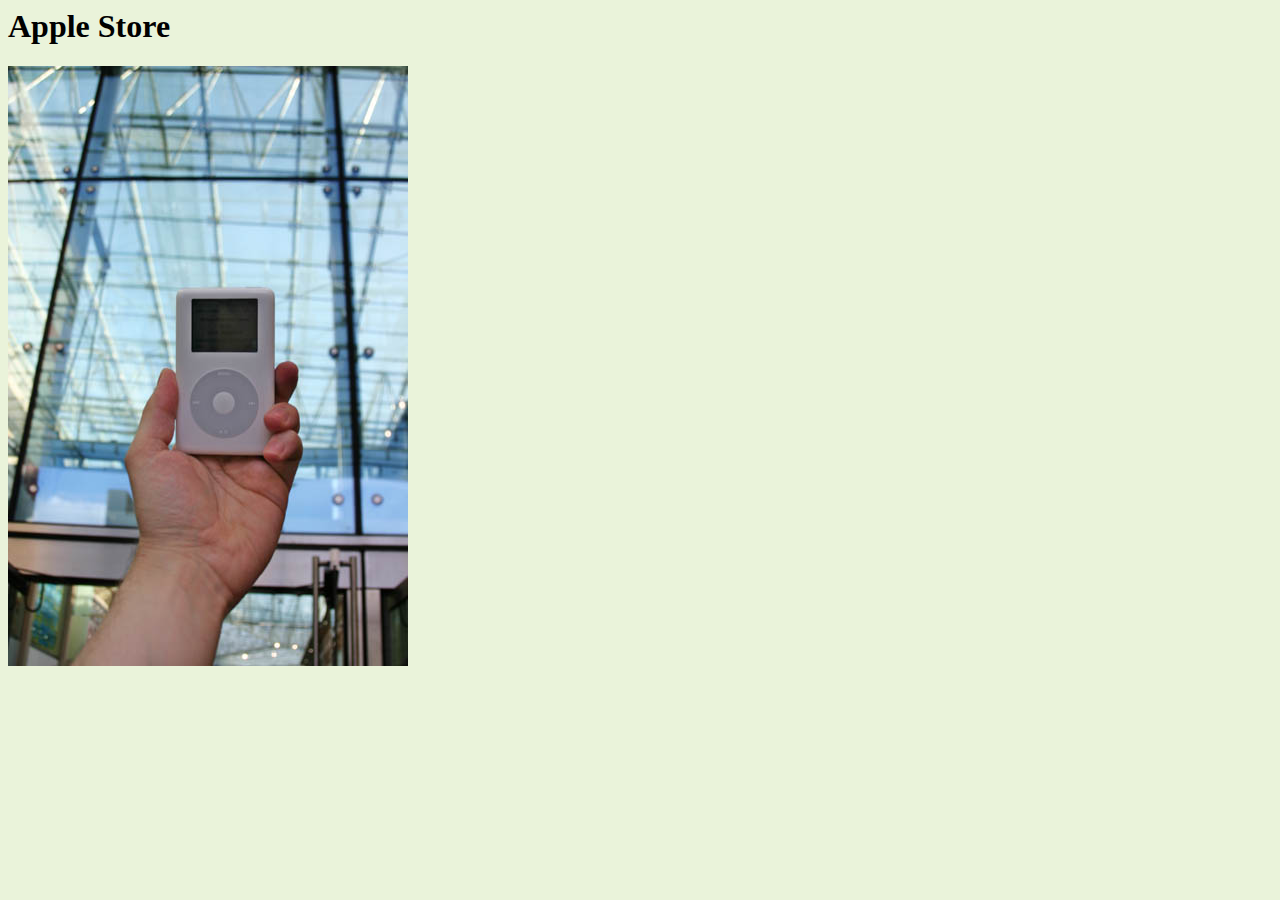
<file: mypod/html/applestore.html>
<html>
  <head>
    <title>myPod: Apple Store</title>
    <style type="text/css"> body { background-color: #eaf3da; } </style>
  </head>
  <body>
    <h1>Apple Store</h1>
    <p>
      <img src="../photos/applestore.jpg" alt="An iPod at the Birmingham Apple store">
    </p>
 </body>
</html>
</file>
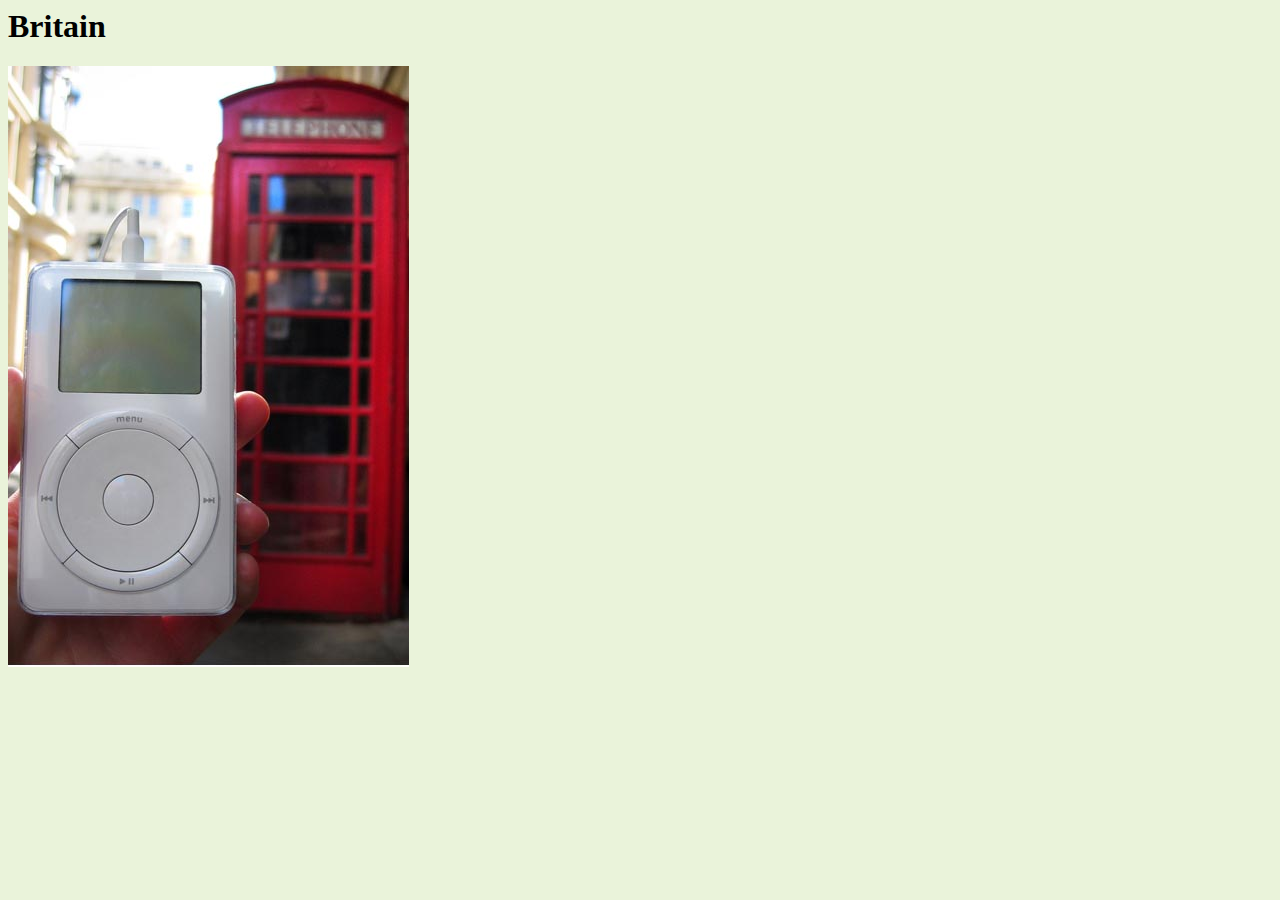
<file: mypod/html/britain.html>
<html>
  <head>
    <title>myPod: Britain</title>
    <style type="text/css"> body { background-color: #eaf3da; } </style>
  </head>
  <body>
    <h1>Britain</h1>
    <p>
      <img src="../photos/britain.jpg" alt="An iPod in Birmingham at a telephone box">
    </p>
 </body>
</html>
</file>
<file: starbuzz/starbuzz.css>
body {
        background-color: #b5a789;
        font-family: Georgia, "Times New Roman", Times, serif;
        font-size: small;
        margin: 0px;
    }
    
    header.top {
        background-color: #675c47;
        margin: 10px 10px 0px 10px;
        height: 108px;
    }
    
    #headerSlogan {
        float: right;
    }
    
    #award {
        position: absolute;
        top: 30px;
        left: 42%;
    }
    
    #tableContainer {
        display: table;
        border-spacing: 10px;
    }
    
    #tableRow {
        display: table-row;
    }
    
    section#drinks {
        display: table-cell;
        background-color: #efe5d0;
        width: 20%;
        padding: 15px;
        vertical-align: top;
    }
    
    section#main, section#blog {
        display: table-cell;
        background: #efe5d0 url(images/background.gif) top left;
        font-size: 105%;
        padding: 15px;
        vertical-align: top;
        width: 50%;
    }
    
    aside {
        display: table-cell;
        background: #efe5d0 url(images/background.gif) bottom right;
        font-size: 105%;
        padding: 15px;
        vertical-align: top;
        width: 30%;
    }
    
    footer {
        background-color: #675c47;
        color: #efe5d0;
        text-align: center;
        padding: 15px;
        margin: 0px 10px 10px 10px;
        font-size: 90%;
    }
    
    #coupon {
        position: fixed;
        left: -90px;
        top: 400px;
    }
    
    #coupon a,
    img {
        border: none;
    }
    
    h1 {
        font-size: 120%;
        color: #954b4b;
    }
    
    .slogan {
        color: #954b4b;
    }
    
    .beanheading {
        text-align: center;
        line-height: 1.8em;
    }
    
    a:link {
        color: #b76666;
        text-decoration: none;
        border-bottom: thin dotted #b76666;
    }
    
    a:visited {
        color: #675c47;
        text-decoration: none;
        border-bottom: thin dotted #675c47;
    }

		nav {
				background-color: #efe5d0;
				margin: 10px 10px 0px 10px;
		}
		
		nav ul {
				margin: 0px;
				list-style-type: none;
				padding: 5px 0px 5px 0px;
}
		nav ul li {
				display: inline;
				padding: 5px 10px 5px 10px;
}
		nav ul li a:link, nav ul li a:visited {
				color: #954b4b;
				border-bottom: none;
				font-weight: bold;
}
		nav ul li.selected {
				background-color: #c8b99c;
}
</file>
<file: journal/journal.css>
@font-face {
            font-family: 'Emblema One';
            src: url("EmblemaOne-Regular.woff"),
                 url("EmblemaOne-Regular.ttf");
           }
body { 
      font-family: Verdana, Geneva, Arial, sans-serif; 
      font-size: small;
      }

h1, h2 {
        color: rgb(80%, 40%, 0%);
        border-bottom: thin dotted #888
       }

h1 { 
    font-family: 'Emblema One', sans-serif; 
    font-size: 220%;
   }

h2 {
    font-size: 130%;
    font-weight: normal
   }

blockquote {
            font-style: italic
           }

table {
	margin: 0px 20px;
	border: thin solid black;
	caption-side: bottom;
	/* border-spacing: 0px; */
	border-collapse: collapse;
	/* text-align: center; */
}

td, th {
	border: thin dotted gray;
	padding: 5px;
}

th {
	background-color: orange;
}

caption {
	font-style: italic;
	padding-top: 8px;	
}

.center {
	text-align: center;
}

.right {
	text-align: right;
}

/* tr:nth-child(2n+1) {
	background-color: #fcba7a;
} */

.cellcolor {
	background-color: #fcba7a;
}

#small {
	text-align: center;
	margin-left: auto;
	margin-right: auto;
}

#small th {
	background-color: white;
}

li {
	list-style-image: url(images/backpack.gif);
	padding-top: 5px;
	margin-left: 20px;
}
</file>
<file: lounge/lounge.css>
body { 
    font: small/1.6em Verdana, Helvetica, Arial, sans-serif; 
}

h1, h2 { 
    color: #007e7e;
}

h1 { 
    font-size: 150%
}

h2 {
    font-size: 130%
}

#guarantee {
    border: white 2px dashed;
    
    padding: 25px;
    padding-left: 80px;
    
    margin: 30px;
    margin-right: 250px;

    line-height: 1.9em;
    font-style: oblique;
    color: #444;
    font-family: Georgia, 'Times New Roman', Times, serif;
    
    background: url(images/background.gif) no-repeat top left #a7cece; 
}

#elixirs {
    border: solid thin #007e7e;
    
    width: 200px;
    
    line-height: 1;
    
    padding: 0px, 20px, 20px, 20px;
    
    margin-left: 20px;
    
    text-align: center;
    
    background: url(images/cocktail.gif) repeat-x;
    
    float: right;
}
           
#elixirs h2 {
    color: black;
}

#elixirs h3 {
    color: #d12c47;
}

#footer {
    font-size: 50%;
    text-align: center;
    line-height: normal;
    margin-top: 30px;
}

.cd {
    font-style: italic;
}

.artist {
    font-weight: bold;
}

a:link {
    color: green;
}

a:visited {
    color: red;
}

a:hover {
    color: yellow;
}

#elixirs a:link {
    color: #007e7e;
}

#elixirs a:visited {
    color: #333;
}

#elixirs a:hover {
    color: #0d5353;
    background: #f88396;
}
</file>
<file: lounge/lounge-print.css>
body {
  font-size: 12pt;
  font-family: Times, "Times New Roman", serif;
  line-height: 1.4em;
  margin: 10px 40px 10px 40px;
  width: 700px;
}

h1, h2 {
  color: black;
}

h1 {
  font-size: 150%;
}

h2 {
  font-size: 130%;
}

#guarantee {
  padding: 25px 25px 25px 25px;
  border: thin solid black;
  margin-right: 240px;
  margin-left: 30px;
  line-height: 1.5em;
  font-style: italic;
  font-family: Georgia, "Times New Roman", Times, serif;
  color: #222222;
}

#elixirs {
  font-family: Verdana, Helvetica, Arial, sans-serif; 
  width: 200px;
  background-color: #ffffff;
  background: url("images/elixirbackground.gif") repeat-x top center;
  padding: 0px 20px 20px 20px;
  margin-left: 25px;
  color: #000000;
  border: thin double #007e7e;
  text-align: center; 
  font-size: 80%;
}

#elixirs a:link { color: #007e7e;}
#elixirs a:visited { color: #333333;}
#elixirs a:hover { background: #f88396; color: #0d5353;}

#elixirs h2 {
  color: #000000;
}

#elixirs h3 {
  color: #d12c47;
}

#elixirs img {
  padding-top: 20px;
}
	
#elixirs p {
  line-height: 1em;
}

#footer {
  font-size: 50%;
  text-align: center;
  line-height: normal;
  margin-top: 30px;
}

.artist {
  font-weight: bold;
}

.cd {
  font-style: italic;
}

body p a:link { color: #007e7e; }
body p a:visited { color: #333333; }
</file>
<file: lounge/lounge-mobile.css>
body {
  font-size:           small;
  font-family:         Verdana, Helvetica, Arial, sans-serif;
  line-height:         1.6em;
}

h1, h2 {
  color:               #007e7e;
}

h1 {
  font-size:           150%;
}

h2 {
  font-size:           130%;
}

#guarantee {
  line-height:         1.9em;
  font-style:          italic;
  font-family:         Georgia, "Times New Roman", Times, serif;
  color:               #444444;
  border-color:        white;
  border-width:        1px;
  border-style:        dashed;
  background-color:    #a7cece;
  padding:             25px;
  margin:              30px;
/*
  padding-left:        80px;
  margin-right:        250px;
  background-image:    url(images/background.gif);
  background-repeat:   no-repeat;
  background-position: top left;
*/
}
</file>
<file: starbuzz/styledform.css>
body {
	background: #efe5d0 url(images/background.gif) top left;
	margin: 20px;
}

form {
	display: table;
	padding: 10px;
	border: thin dotted #7e7e7e;
	background-color: #e1ceb8;
}

form textarea {
	width: 500px;
	height: 200px;
}

div.tableRow {
	display: table-row;
}

div.tableRow p {
	display: table-cell;
	vertical-align: top;
	padding: 3px;
}
div.tableRow p:first-child {
	text-align: right;
}
p.heading {
	font-weight: bold;
}
</file>
